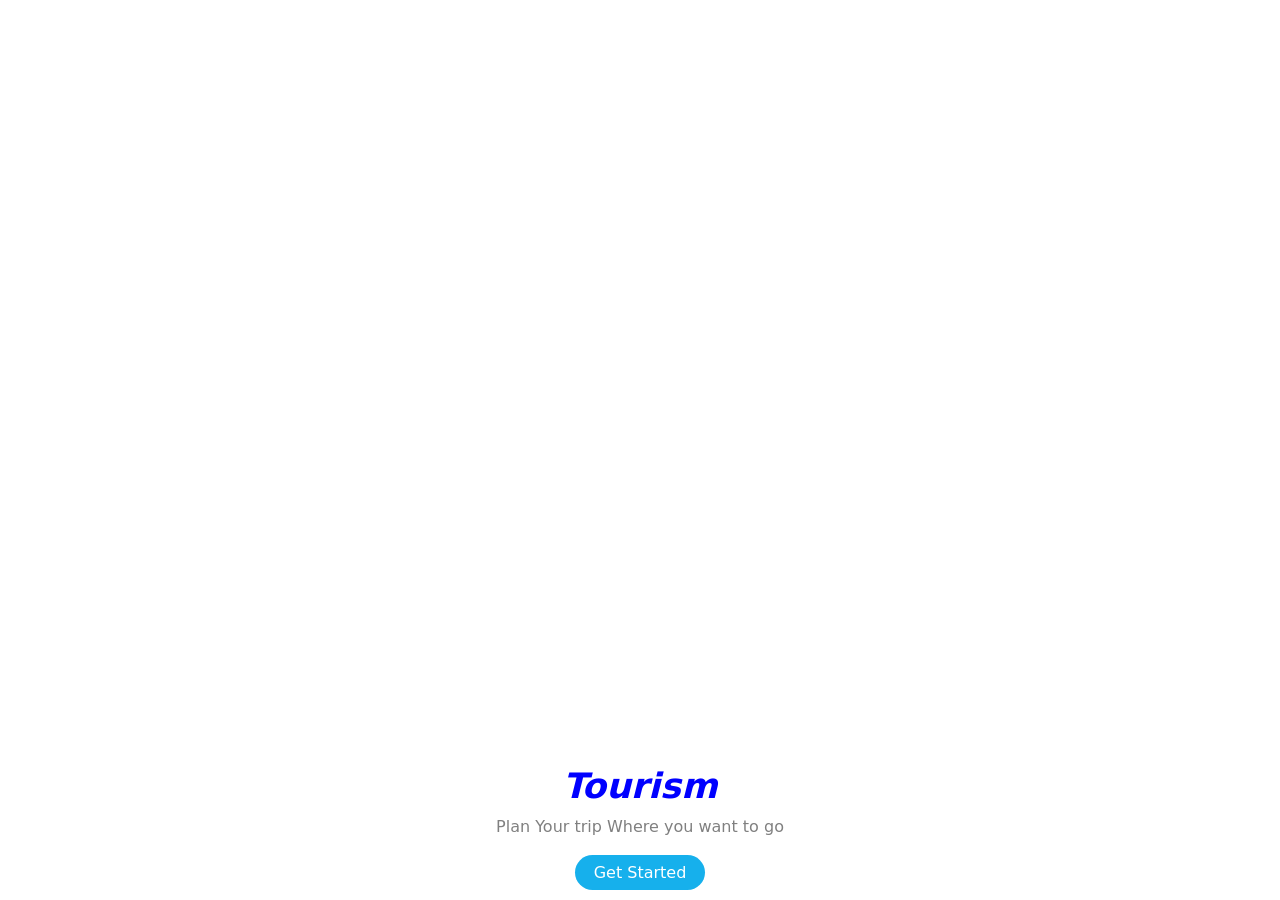
<file: index.html>
<!DOCTYPE html>
<html lang="en">
<head>
    <meta charset="UTF-8">
    <meta name="viewport" content="width=device-width, initial-scale=1.0">
    <title>Tourism Website</title>
    <link rel="stylesheet" href="style.css">
    <link href="https://cdn.jsdelivr.net/npm/bootstrap@5.3.8/dist/css/bootstrap.min.css" rel="stylesheet" integrity="sha384-sRIl4kxILFvY47J16cr9ZwB07vP4J8+LH7qKQnuqkuIAvNWLzeN8tE5YBujZqJLB" crossorigin="anonymous">
    <script src="https://cdn.jsdelivr.net/npm/bootstrap@5.3.8/dist/js/bootstrap.bundle.min.js" integrity="sha384-FKyoEForCGlyvwx9Hj09JcYn3nv7wiPVlz7YYwJrWVcXK/BmnVDxM+D2scQbITxI" crossorigin="anonymous"></script>
    
</head>

<body>
     

    <div id="sectionHome">
     <div class="bg-container d-flex flex-column justify-content-end">
      <div class="tourism-card">
           <h1 class="main-heading">Tourism</h1>
           <p class="paragraph">Plan Your trip Where you want to go</p>
         <a href="./favouriteplace.html"><button class="button" onclick="display('sectionFavouritePlace')" >Get Started</button></a>
      </div>
     </div>  
    </div>
</file>
<file: style.css>
#sectionHome
.bg-container{
    background-image: url("https://d2clawv67efefq.cloudfront.net/ccbp-static-website/ocean.jpg");
    background-size: cover;
    height: 100vh;
    
}
.tourism-card{
    background-color: white;
    text-align: center;
    border-top-left-radius: 25px;
    border-top-right-radius: 25px;
    padding: 10px;
}
.main-heading{
    color:blue;
    font-family: system-ui, -apple-system, BlinkMacSystemFont, 'Segoe UI', Roboto, Oxygen, Ubuntu, Cantarell, 'Open Sans', 'Helvetica Neue', sans-serif;
    font-size: 35px;
    font-style: italic;
    font-weight: bold;
     
}
.paragraph{
    color: gray;

}

.button{
    height: 35px;
    width: 130px;
    background-color: rgb(22, 176, 236);
    color: white;
    border-radius: 20px;
    border-width: 0px;
    
}


#sectionFavouritePlace
.favourite-place-bg-container{
    background-image: url("https://d2clawv67efefq.cloudfront.net/ccbp-static-website/towerbg.png");
    height: 100vh;
    background-size: cover;
    padding: 15px;
}
.favourite-places-heading{
    color: white;
    font-size: 30px;
    font-family: "Roboto";
    font-weight: bold;
    
}
.favourite-place-card-container{
    background-color: white;
    border-radius: 8px;
    padding: 18px;
    margin: 15px;
}
.favourite-places-card-heading {
    color: #0f0e46;
    font-size: 25px;
    font-family: "Roboto";
    font-weight: bold;
}
.favourite-places-card-discription{
    color:#6c6b70;
    font-size: 14px;
    font-family: "Roboto";
}
.favourite-places-card-image{
    height: 130px;
    width: 100px;
    padding: 10px;
}






#sectiondetail
.detailed-view-bg-container{
    background-image: url("https://d2clawv67efefq.cloudfront.net/ccbp-static-website/seabg.png");
    background-size: cover;
    height: 100vh;
}
.detailed-view-heading{
    color: white;
    font-size: 35px;
    font-family: "Roboto";
    font-weight: bold;
    padding: 25px;
}
.detailed-view-card-container{
    background-color: white;
    border-bottom-left-radius: 9px;
    border-bottom-right-radius: 9px;
    margin: 15px;
}
.detailed-view-card-text-container{
    padding: 18px;
}
.detailed-view-card-heading{
    color:#0f0e46;
    font-family: "Roboto";
    font-size: 24px;
    font-weight: bold;
}
.detailed-view-card-description{
    color: #6c6b70;
    font-family: "Roboto";
    font-size: 14px;
}

.word{
    font-size: 18px;
    font-family: "Roboto";
    font-weight: bolder;
    color: black;
}
</file>
